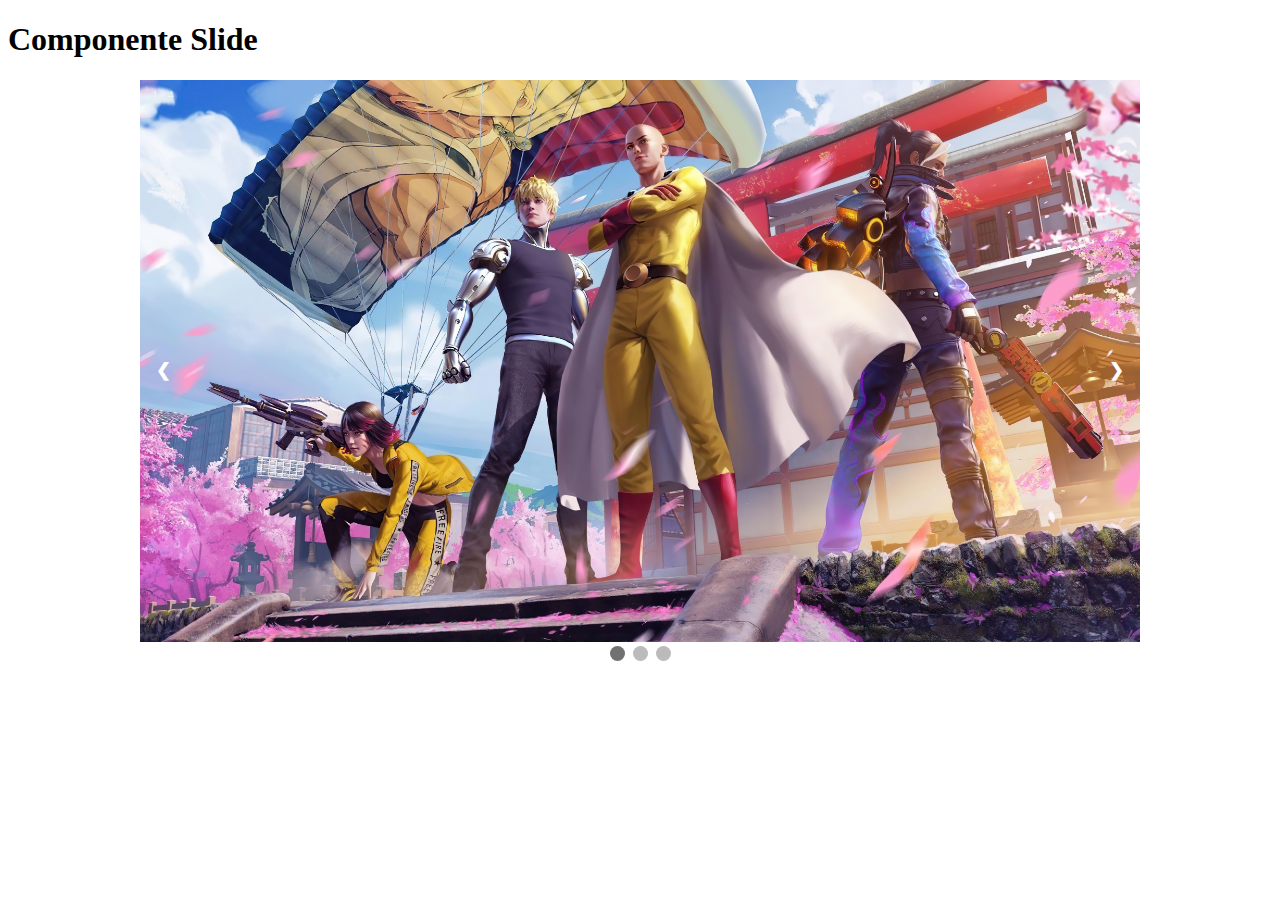
<file: animacoes/index.html>
<!DOCTYPE html>
<html lang="pt-br">
<head>
    <meta charset="UTF-8">
    <meta http-equiv="X-UA-Compatible" content="IE=edge">
    <meta name="viewport" content="width=device-width, initial-scale=1.0">
    <title>Document</title>
    <link rel="stylesheet" href="style.css">
</head>
<body>
    <h1>Componente Slide</h1>
    <div class="slide-container">
        <section class="slide fade">
            <div class="number">1 / 4</div>
            <img src="img/1122861.jpg" alt="Paisagem 01" style="width: 100%">
        </section>
        <section class="slide fade">
            <div class="number">2 / 4</div>
            <img src="img/299-2995662_free-fire.jpg" alt="Paisagem 02" style="width: 100%">
        </section>
        <section class="slide fade">
            <div class="number">3 / 4</div>
            <img src="img/b96f6ea1360b34376abeab140e929b90.jpg" alt="Paisagem 03" style="width: 100%">
        </section>
        <section class="slide fade">
            <div class="number">4 / 4</div>
            <img src="img/garena-free-fire-2019-ys-1600x900.jpg" alt="Paisagem 04" style="width: 100%">
        </section>
        <a class="prev" onclick="changeSlide(-1)">&#10094;</a>
        <a class="next" onclick="changeSlide(1)">&#10095;</a>
    </div>
    
    <div style="text-align: center;">
        <span class="dot" onclick="currentSlide(1)"></span>
        <span class="dot" onclick="currentSlide(2)"></span>
        <span class="dot" onclick="currentSlide(3)"></span>
    </div>
    <script src="script.js">

    </script>
</body>
</html>
</file>
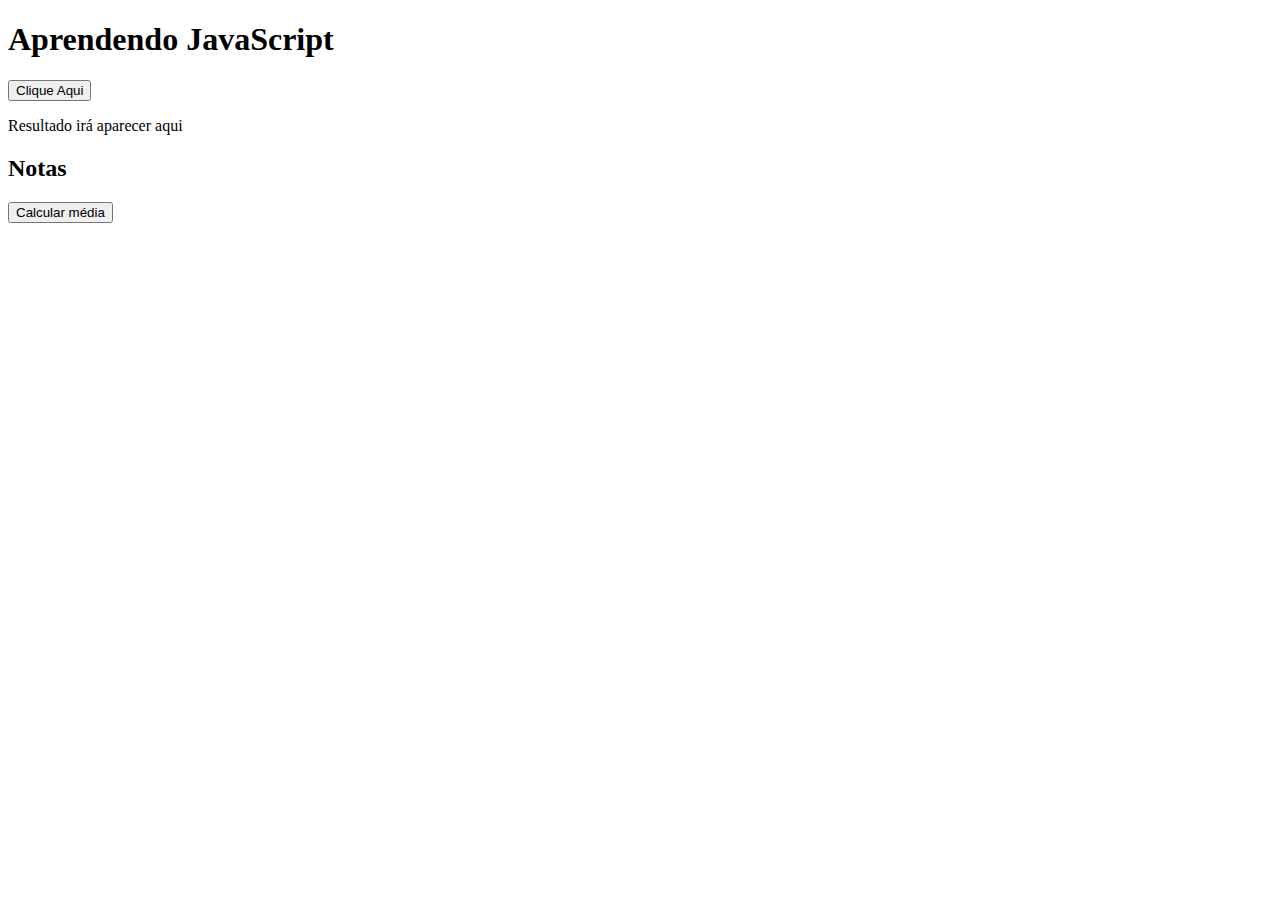
<file: exercicios js/index.html>
<!DOCTYPE html>
<html lang="pt-br">
<head>
    <meta charset="UTF-8">
    <meta http-equiv="X-UA-Compatible" content="IE=edge">
    <meta name="viewport" content="width=device-width, initial-scale=1.0">
    <title>Aprendendo JavaScript</title>
</head>
<body>
    <h1>Aprendendo JavaScript</h1>
    <button onclick="escreverNome()">Clique Aqui</button>
    <section id="resultado">
        <p>Resultado irá aparecer aqui</p>
    </section>
    <section id="situacaoNotas">
        <h2>Notas</h2>
        <button onclick="calcularMedia()">Calcular média</button>
    </section>
</body>

    <script>
        function inicio() {
            let nome = window.prompt(`Qual o seu nome?`)
            window.alert(`Olá, ${nome}!`)
        }
        function escreverNome() {
            let nome = window.prompt(`Qual o seu nome?`)
            let resultado = window.document.getElementById(`resultado`)

            resultado.innerHTML = `<p> Olá, <strong>${nome}</strong> </p>`
        }
            
            function calcularMedia() {
                let nomeAluno =window.prompt(`Qual o nome do aluno?`)
                let nota1 = Number (window.prompt(`Qual foi a primeira nota de ${nomeAluno}`))
                let nota2 = Number (window.prompt(`Qual foi a outra nota?`))
                const media = (nota1 + nota2)/2
                
                let resultado = window.document.getElementById(`situacaoNotas`);
                resultado.innerHTML = `<p>Cálculo da média final de <strong>${nomeAluno}</strong </p>`
                resultado.innerHTML += `<p>As notas foram: <strong>${nota1} e ${nota2}</strong> </p>`
                resultado.innerHTML += `<p>A média final será ${media}</p>`
                        
        }   
    </script>
</html>
</file>
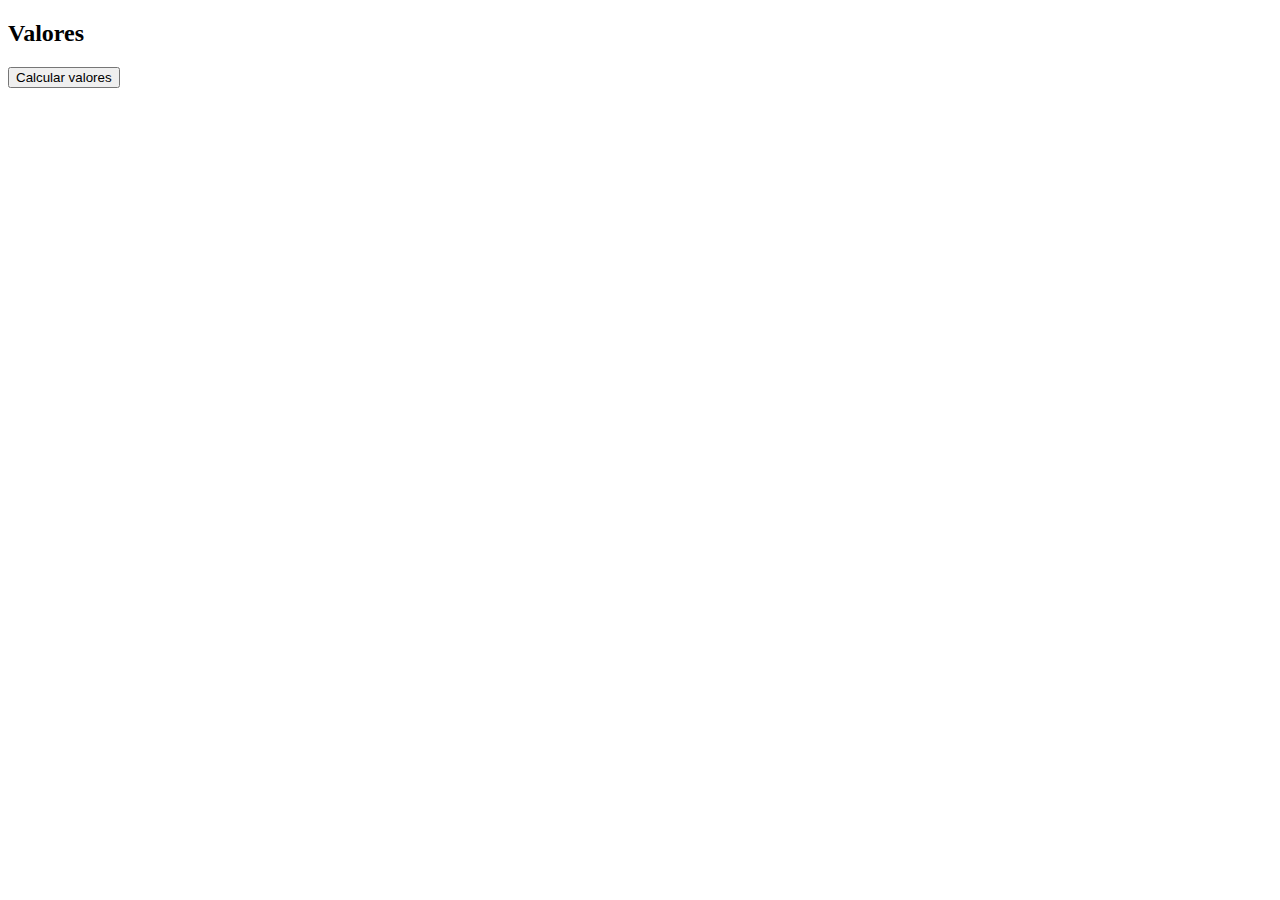
<file: exercicios js/exercicio1.html>
<!DOCTYPE html>
<html lang="pt-br">
<head>
    <meta charset="UTF-8">
    <meta http-equiv="X-UA-Compatible" content="IE=edge">
    <meta name="viewport" content="width=device-width, initial-scale=1.0">
    <title>Aprendendo JavaScript</title>
</head>
<body>
    
    <section id="calculoSomas">
        <h2>Valores</h2>
        <button onclick="calcularSoma()">Calcular valores</button>
    </section>
</body>

    <script>
            
            function calcularSoma() {
                let nota1 = Number(window.prompt(`Digite um valor`))
                let nota2 = Number(window.prompt(`Digite outro valor`))
                const soma = (nota1 + nota2)
                let resultado = window.document.getElementById(`calculoSomas`);
                resultado.innerHTML += `<p>A soma entre ${nota1} e ${nota2} é igual a ${soma}.</p>`
               
        }   
    </script>
</html>
</file>
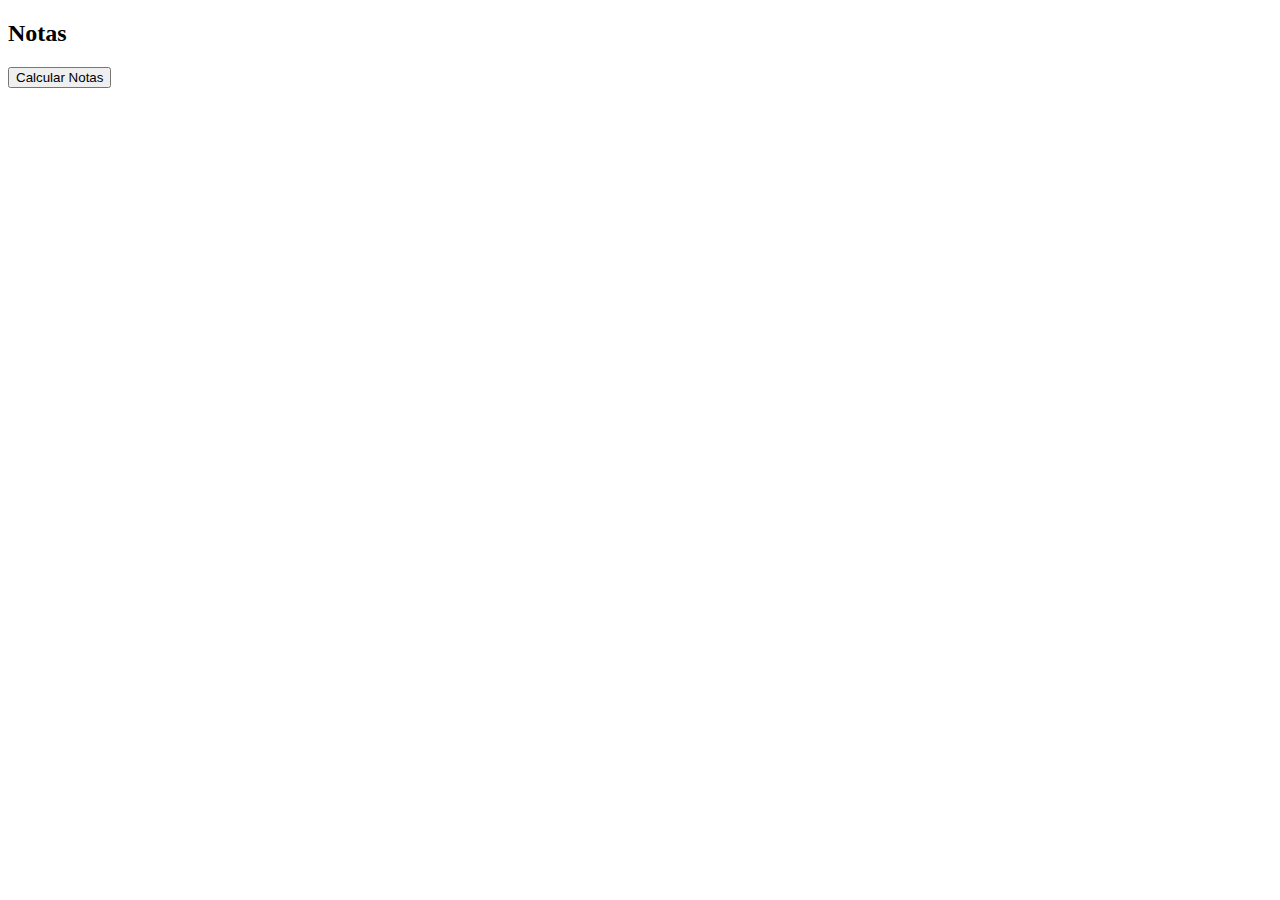
<file: exercicios js/exercicio2.html>
<!DOCTYPE html>
<html lang="pt-br">
<head>
    <meta charset="UTF-8">
    <meta http-equiv="X-UA-Compatible" content="IE=edge">
    <meta name="viewport" content="width=device-width, initial-scale=1.0">
    <title>Exercicio 2</title>
</head>
<body>
    
    <section id="calculoNotas">
        <h2>Notas</h2>
        <button onclick="calcularNotas()">Calcular Notas</button>
    </section>

</body>

    <script>

            function calcularNotas() {
                let nota1 = Number(window.prompt(`Digite a Nota 1`))
                let nota2 = Number(window.prompt(`Digite a Nota 2`))
                const media = (nota1 + nota2)/2

                let resultado = window.document.getElementById(`calculoNotas`);
                resultado.innerHTML = `<p>A média entre ${nota1} e ${nota2} é igual a ${media}</p>`

            }
    </script>
</html>
</file>
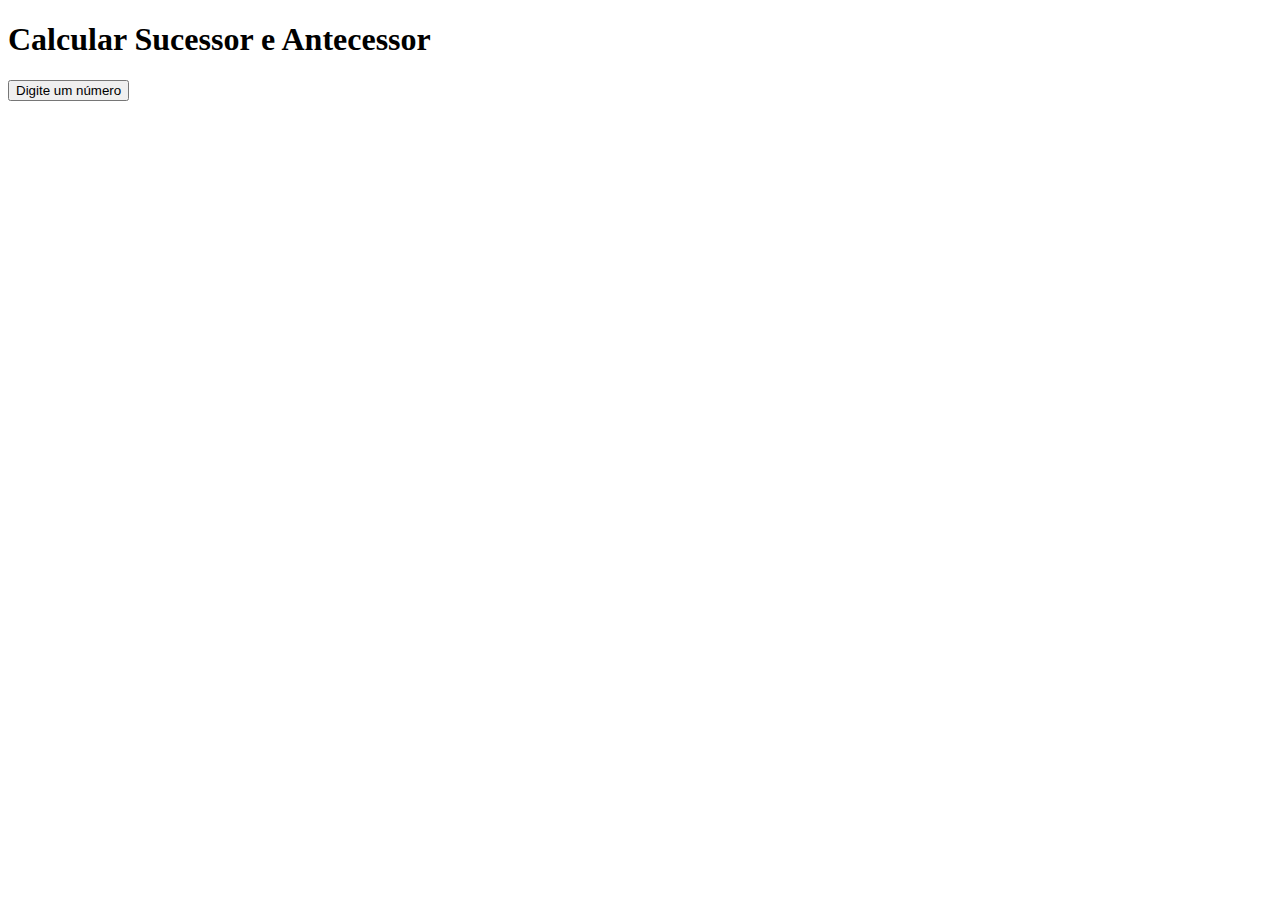
<file: exercicios js/exercicio3.html>
<!DOCTYPE html>
<html lang="pt-br">
<head>
    <meta charset="UTF-8">
    <meta http-equiv="X-UA-Compatible" content="IE=edge">
    <meta name="viewport" content="width=device-width, initial-scale=1.0">
    <title>Exercicio 3</title>
</head>
<body>
    

    <section id="calculo">
    <h1>Calcular Sucessor e Antecessor</h1>
    <button onclick="numerador()">Digite um número</button>
</section>
</body>

    <script>
            function numerador() {

                let valor = Number(window.prompt(`Digite um numero`))

                const resultado = window.document.getElementById(`calculo`)


                resultado.innerHTML = `<p>O antecessor de ${valor} é ${valor -1}</p>`
                resultado.innerHTML += `<p>O sucessor de ${valor} é ${valor +1}</p>`
            }
    </script>
</html>
</file>
<file: animacoes/style.css>
* {
    box-sizing: border-box;
}

.slide-container {
    max-width: 1000px;
    position: relative;
    margin: auto;
}

.slide {
    display: none;
}

.prev, .next {
    cursor: pointer;
    position: absolute;
    top: 50%;
    width: auto;
    margin-top: -20px;
    padding: 16px;
    font-weight: bold;
    font-size: 18px;
    transition: 0.6s ease;
    border-radius: 0 3px 3px 0;
    user-select: none;
    color: white;
}

.next {
    right: 0;
    border-radius: 3px 0 0 3px;
}

.prev:hover, .next:hover {
    background-color: rgba(0, 0, 0, 0.8);
}

.number {
    color: #f2f2f2;
    font-size: 12px;
    padding: 8px 12px;
    position: absolute;
    top: 0;
}

.dot {
    cursor: pointer;
    height: 15px;
    width: 15px;
    border-radius: 50%;
    margin: 0 2px;
    background-color: #bbb;
    display: inline-block;
    transition: background-color 0.6s ease;
}

.active,  .dot:hover {
    background-color: #717171;
}

.fade {
    animation-name: fade;
    animation-duration: 1.5s;
}

@keyframes fade {
    from {opacity: 0.4}
    to {opacity: 1}
}
</file>
